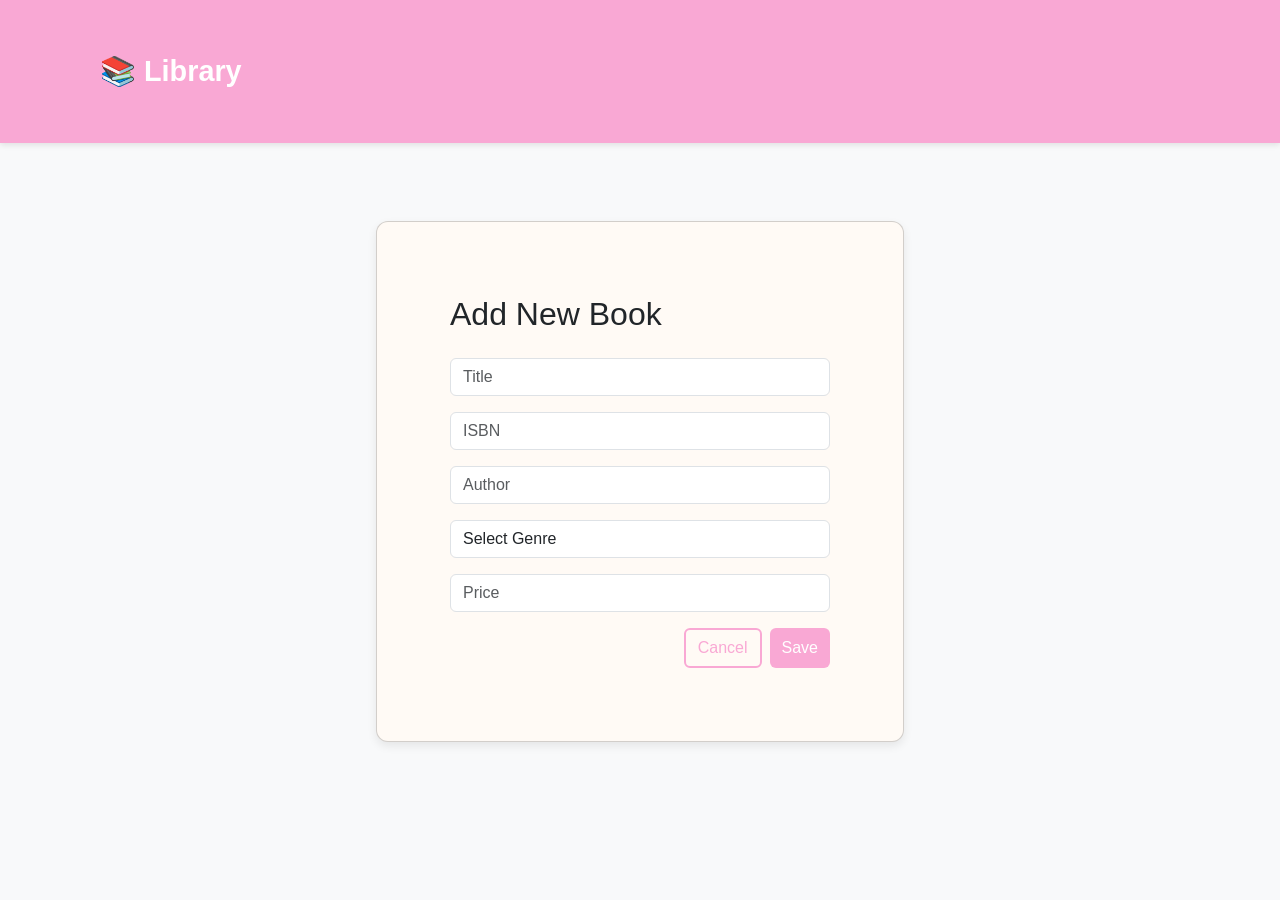
<file: add-book.html>
<!DOCTYPE html>
<html lang="en">
<head>
<meta charset="UTF-8">
<meta name="viewport" content="width=device-width, initial-scale=1.0">
<title>Add Book</title>

<link href="https://cdn.jsdelivr.net/npm/bootstrap@5.3.0/dist/css/bootstrap.min.css" rel="stylesheet">
<link rel="stylesheet" href="styles/main.css">
</head>

<body class="bg-light">

<nav class="navbar custom-navbar mb-5">
    <div class="container">
        <a class="navbar-brand" href="index.html">📚 Library</a>
    </div>
</nav>

<div class="container">
<div class="row justify-content-center">
<div class="col-md-6">

<div class="card card-container">
<div class="card-body p-5">

<h2 class="mb-4">Add New Book</h2>

<form id="addBookForm">

<input class="form-control mb-3" id="bookTitle" placeholder="Title">
<input class="form-control mb-3" id="bookISBN" placeholder="ISBN">
<input class="form-control mb-3" id="authorName" placeholder="Author">
<select class="form-control mb-3" id="bookGenre">
    <option value="">Select Genre</option>
    <option>Fiction</option>
    <option>Non-Fiction</option>
    <option>Sci-Fi</option>
    <option>Fantasy</option>
    <option>History</option>
    <option>Biography</option>
    <option>Romance</option>
    <option>Mystery</option>
</select>
<input class="form-control mb-3" id="bookPrice" placeholder="Price">

<div class="d-flex justify-content-end gap-2">
<a href="index.html" class="btn btn-secondary">Cancel</a>
<button class="btn btn-primary">Save</button>
</div>

</form>

</div>
</div>

</div>
</div>
</div>
<script src="https://code.jquery.com/jquery-3.7.1.min.js"></script>
<script src="scripts/add-book.js"></script>

</body>
</html>
</file>
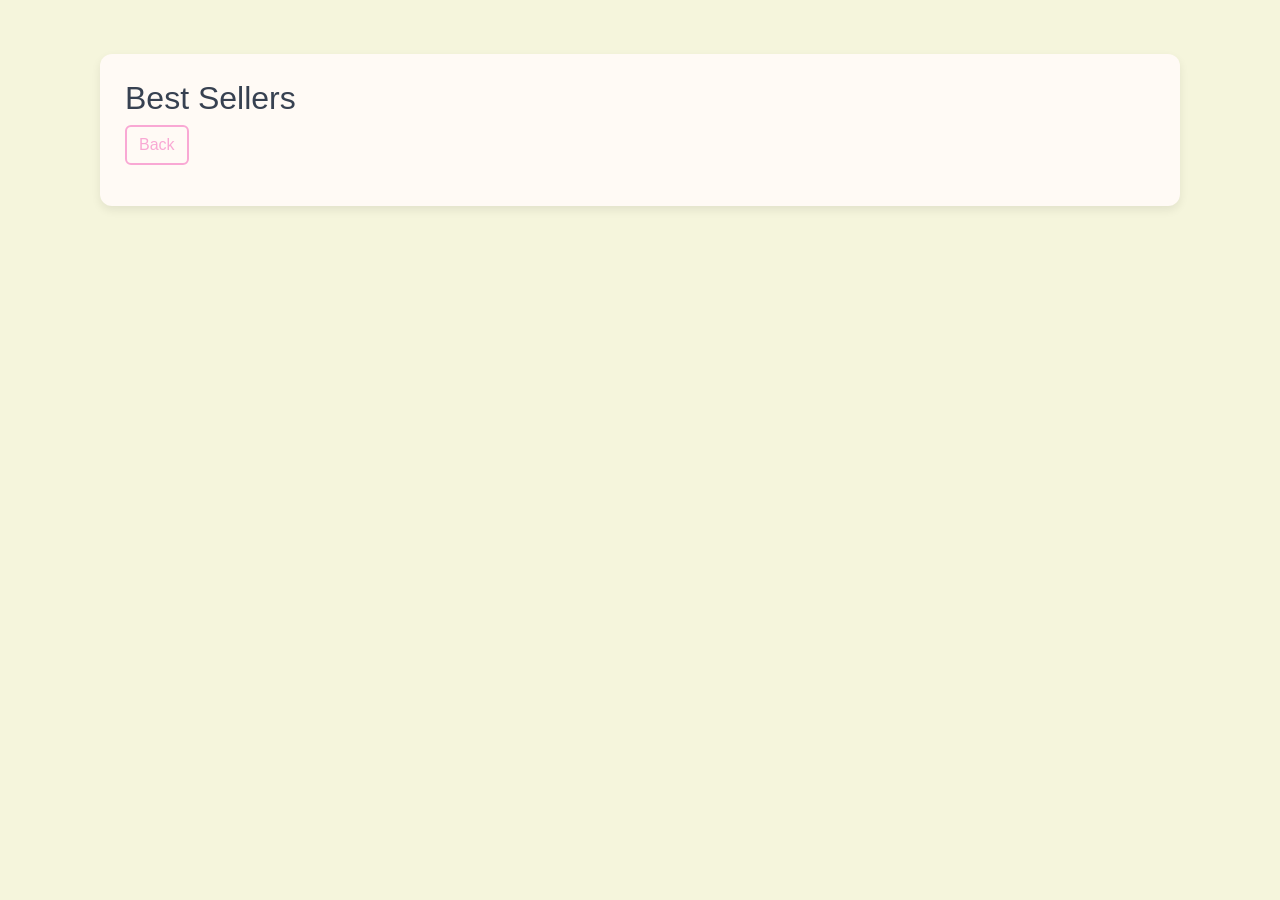
<file: bestsellers.html>
<!DOCTYPE html>
<html>
<head>
<title>Best Sellers</title>

<link href="https://cdn.jsdelivr.net/npm/bootstrap@5.3.0/dist/css/bootstrap.min.css" rel="stylesheet">
<link rel="stylesheet" href="styles/main.css">
</head>

<body>

<div class="container mt-4">
<div class="card-container">

<h2>Best Sellers</h2>

<a href="customer.html" class="btn btn-secondary mb-3">Back</a>
<div id="books" class="row"></div>

</div>
</div>

<script src="scripts/bestsellers.js"></script>

</body>
</html>
</file>
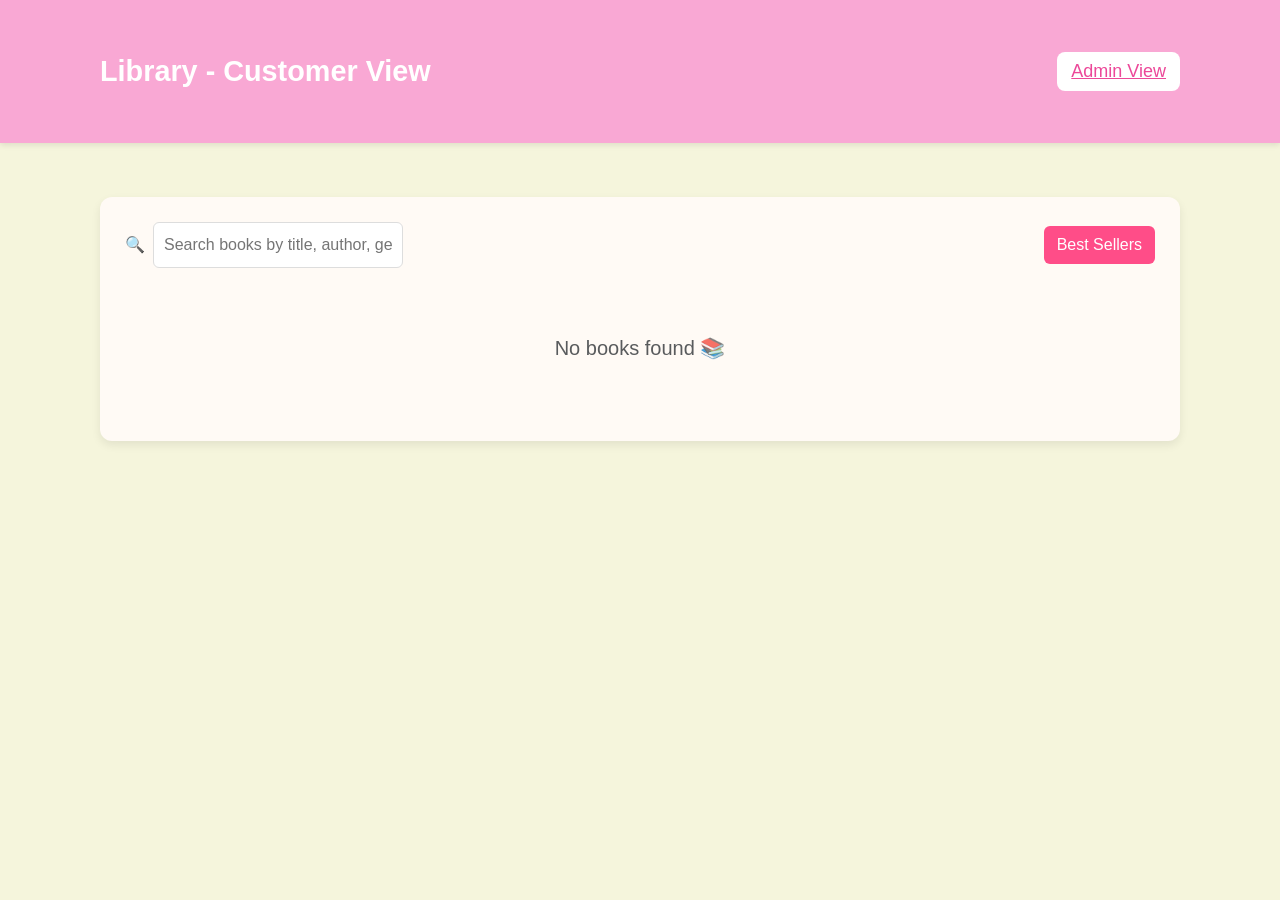
<file: customer.html>
<!DOCTYPE html>
<html lang="en">
<head>
    <meta charset="UTF-8">
    <meta name="viewport" content="width=device-width, initial-scale=1.0">
    <title>Library - Customer View</title>

    <link href="https://cdn.jsdelivr.net/npm/bootstrap@5.3.0/dist/css/bootstrap.min.css" rel="stylesheet">

    <link rel="stylesheet" href="styles/main.css">
    <link rel="stylesheet" href="styles/library.css">
</head>

<body>

<nav class="navbar custom-navbar mb-4">
    <div class="container">
        <span class="navbar-brand">Library - Customer View</span>
        <a href="index.html" class="btn-admin">Admin View</a>
    </div>
</nav>

<div class="container">
    
    <div class="card-container">

        <div class="top-bar">

            <div class="search-box">
                <span>🔍</span>
                <input 
                    type="text" 
                    id="searchInput" 
                    placeholder="Search books by title, author, genre..."
                >
            </div>

            
            <a href="bestsellers.html" class="btn ms-3" style="background-color:#ff4d88; color:white;">
                Best Sellers
            </a>

        </div>

        <div class="row mt-3" id="bookCardsContainer"></div>

    </div>

</div>

<script src="https://code.jquery.com/jquery-3.7.1.min.js"></script>
<script src="scripts/customer.js"></script>

</body>
</html>
</file>
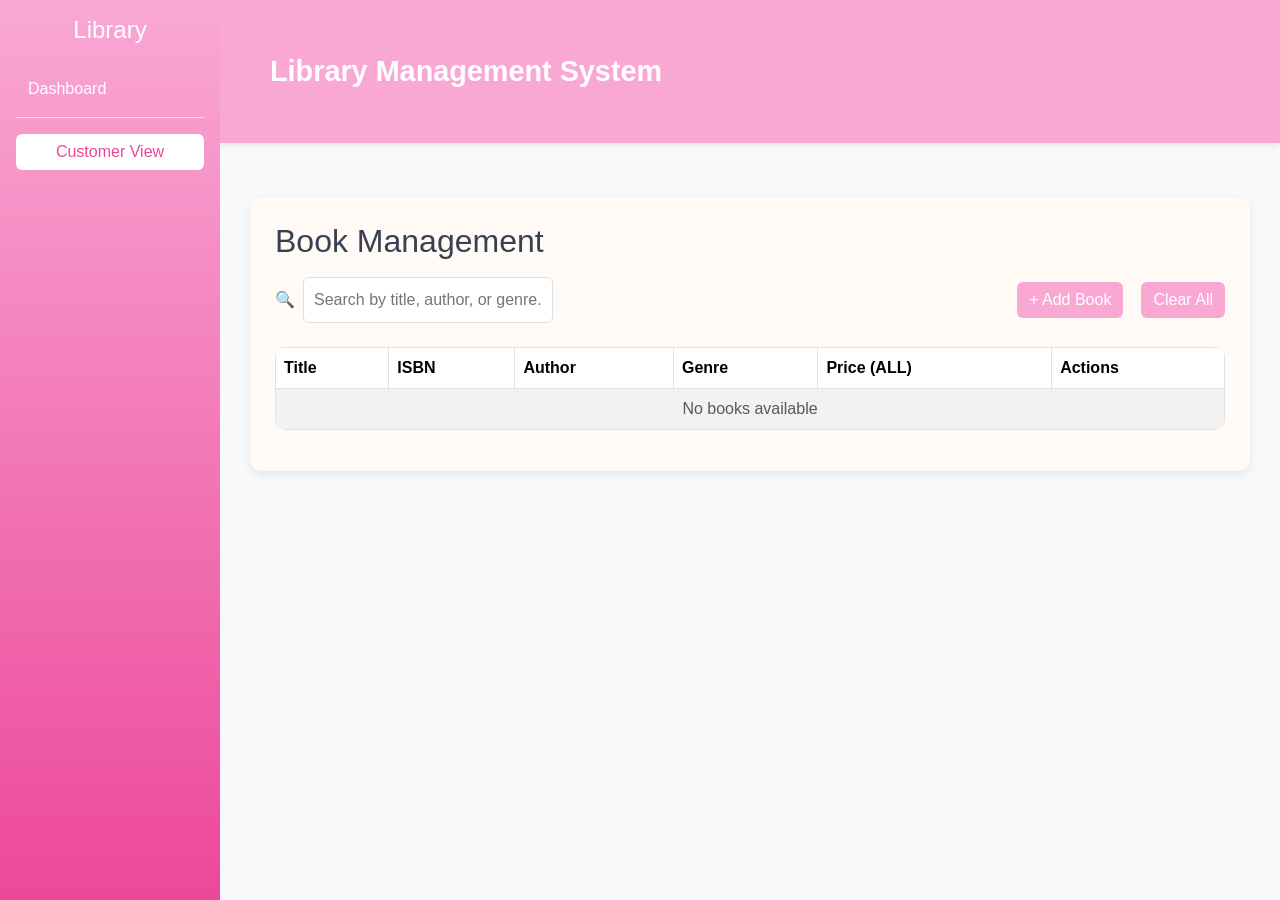
<file: delete-book.html>
<!DOCTYPE html>
<html lang="en">
<head>
<meta charset="UTF-8">
<meta name="viewport" content="width=device-width, initial-scale=1.0">
<title>Delete Book</title>

<link href="https://cdn.jsdelivr.net/npm/bootstrap@5.3.0/dist/css/bootstrap.min.css" rel="stylesheet">
<link rel="stylesheet" href="styles/main.css">
</head>

<body class="bg-light">

<nav class="navbar custom-navbar mb-5">
    <div class="container">
        <a class="navbar-brand" href="index.html">📚 Library</a>
    </div>
</nav>

<div class="container">
<div class="row justify-content-center">
<div class="col-md-6">

<div class="card card-container border-danger">
<div class="card-body p-5">

<h2 class="text-danger">Delete Book</h2>
<p>Are you sure?</p>
<p><strong>Title:</strong> <span id="infoTitle"></span></p>
<p><strong>ISBN:</strong> <span id="infoISBN"></span></p>
<p><strong>Author:</strong> <span id="infoAuthor"></span></p>

<div class="d-flex justify-content-end gap-2">
<a href="index.html" class="btn btn-secondary">Cancel</a>
<button id="confirmDeleteBtn" class="btn btn-danger">Delete</button>
</div>

</div>
</div>

</div>
</div>
</div>
<script src="https://code.jquery.com/jquery-3.7.1.min.js"></script>
<script src="scripts/delete-book.js"></script>

</body>
</html>
</file>
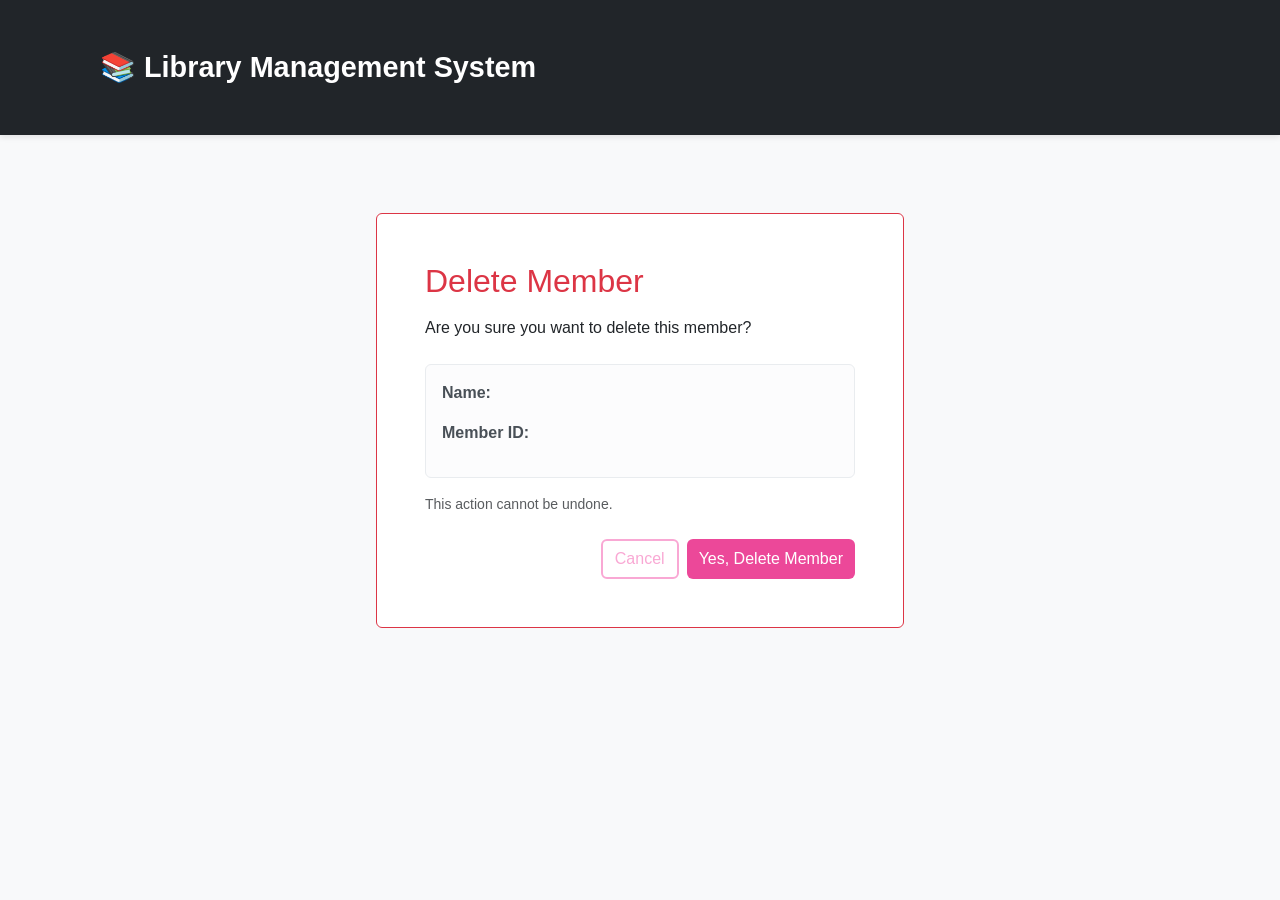
<file: delete-member.html>
<!DOCTYPE html>
<html lang="en">
<head>
    <meta charset="UTF-8">
    <meta name="viewport" content="width=device-width, initial-scale=1.0">
    <title>Delete Member - Library Management System</title>
    <link href="https://cdn.jsdelivr.net/npm/bootstrap@5.3.0/dist/css/bootstrap.min.css" rel="stylesheet">
    <link rel="stylesheet" href="styles/main.css">
</head>
<body class="bg-light">
    <nav class="navbar navbar-dark bg-dark mb-5">
        <div class="container">
            <a class="navbar-brand mb-0 h1" href="index.html">📚 Library Management System</a>
        </div>
    </nav>
 
    <div class="container">
        <div class="row justify-content-center">
            <div class="col-md-6">
                <div class="card border-danger">
                    <div class="card-body p-5">
                        <h2 class="card-title text-danger mb-3">Delete Member</h2>
                        <p class="mb-4">Are you sure you want to delete this member?</p>
 
                        <div class="alert alert-light" id="memberInfo">
                            <p><strong>Name:</strong> <span id="infoName"></span></p>
                            <p><strong>Member ID:</strong> <span id="infoId"></span></p>
                        </div>
 
                        <p class="text-muted small mb-4">This action cannot be undone.</p>
 
                        <div class="d-grid gap-2 d-md-flex justify-content-md-end">
                            <a class="btn btn-secondary" href="index.html">Cancel</a>
                            <button type="button" class="btn btn-danger" id="confirmDeleteBtn">Yes, Delete Member</button>
                        </div>
                    </div>
                </div>
            </div>
        </div>
    </div>
 
</body>
</html>
</file>
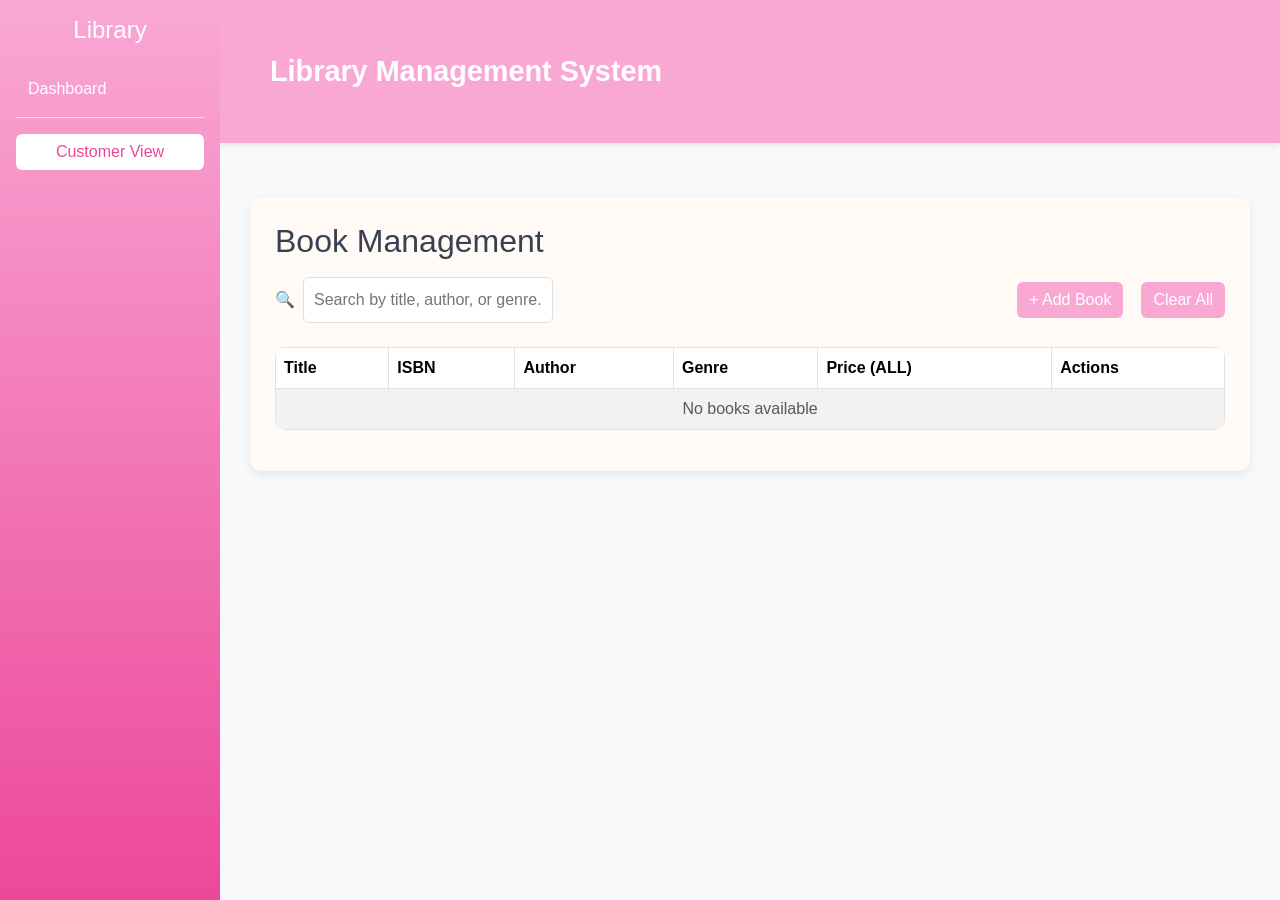
<file: edit-book.html>
<!DOCTYPE html>
<html lang="en">
<head>
<meta charset="UTF-8">
<meta name="viewport" content="width=device-width, initial-scale=1.0">
<title>Edit Book</title>

<link href="https://cdn.jsdelivr.net/npm/bootstrap@5.3.0/dist/css/bootstrap.min.css" rel="stylesheet">
<link rel="stylesheet" href="styles/main.css">
</head>

<body class="bg-light">

<nav class="navbar custom-navbar mb-5">
    <div class="container">
        <a class="navbar-brand" href="index.html">📚 Library</a>
    </div>
</nav>

<div class="container">
<div class="row justify-content-center">
<div class="col-md-6">

<div class="card card-container">
<div class="card-body p-5">

<h2 class="mb-4">Edit Book</h2>

<form id="editMemberForm">

    <div class="mb-3">
        <label class="form-label">Title</label>
        <input class="form-control" id="bookTitle" placeholder="Enter book title">
    </div>

    <div class="mb-3">
        <label class="form-label">ISBN</label>
        <input class="form-control" id="bookISBN" placeholder="Enter ISBN">
    </div>

    <div class="mb-3">
        <label class="form-label">Author</label>
        <input class="form-control" id="authorName" placeholder="Enter author">
    </div>

    <div class="mb-3">
        <label class="form-label">Genre</label>
        <select class="form-control" id="bookGenre">
        <option value="">Select Genre</option>
        <option>Fiction</option>
        <option>Non-Fiction</option>
        <option>Sci-Fi</option>
        <option>Fantasy</option>
        <option>History</option>
        <option>Biography</option>
        <option>Romance</option>
        <option>Mystery</option>
    </select>
    </div>

    <div class="mb-3">
        <label class="form-label">Price</label>
        <input type="number" class="form-control" id="bookPrice" placeholder="Enter price">
    </div>

    <div class="d-flex justify-content-end gap-2">
        <a href="index.html" class="btn btn-secondary">Cancel</a>
        <button class="btn btn-primary">Save</button>
    </div>

</form>

</div>
</div>

</div>
</div>
</div>

<script src="https://code.jquery.com/jquery-3.7.1.min.js"></script>
<script src="scripts/edit-book.js"></script>

</body>
</html>
</file>
<file: styles/main.css>
:root {
  --pink-light: #f9a8d4;
  --pink-strong: #ec4899;
  --beige: #f5f5dc;
  --card: #fffaf5;
  --text: #374151;
}

body {
  margin: 0;
  font-family: 'Segoe UI', sans-serif;
  background-color: var(--beige);
  color: var(--text);
}

.navbar {
  background-color: var(--pink-light);
  color: white;
  padding: 15px 20px;
  font-size: 18px;
  font-weight: 600;
  box-shadow: 0 2px 6px rgba(0,0,0,0.1);
}

.container {
  padding: 30px;
}

.card-container {
  background-color: var(--card);
  padding: 25px;
  border-radius: 12px;
  box-shadow: 0 4px 10px rgba(0,0,0,0.08);
}

h1 {
  margin-bottom: 20px;
  font-weight: 600;
}

.top-bar {
  display: flex;
  justify-content: space-between;
  align-items: center;
  margin-bottom: 20px;
  gap: 10px;
  flex-wrap: wrap;
}

.search-box {
  display: flex;
  align-items: center;
  gap: 8px;
}

.search-box input {
  padding: 10px;
  border-radius: 8px;
  border: 1px solid #ddd;
  width: 250px;
}

.search-box input:focus {
  outline: none;
  border-color: var(--pink-light);
  box-shadow: 0 0 5px rgba(249,168,212,0.5);
}
/*buttons*/
.button-group {
  display: flex;
  gap: 10px;
}

button {
  border: none;
  padding: 10px 15px;
  border-radius: 8px;
  cursor: pointer;
  font-weight: 500;
  transition: 0.2s ease;
}

.btn-primary {
  background-color: var(--pink-light);
  color: white;
}

.btn-primary:hover {
  background-color: var(--pink-strong);
  transform: translateY(-2px);
}

.btn-secondary {
  background-color: #e5e7eb;
}

.btn-secondary:hover {
  background-color: #d1d5db;
}

.btn-danger {
  background-color: #ef4444;
  color: white;
}

.btn-danger:hover {
  background-color: #dc2626;
}

table {
  width: 100%;
  border-collapse: collapse;
  overflow: hidden;
  border-radius: 10px;
}

thead {
  background-color: var(--pink-light);
  color: white;
}

th, td {
  padding: 12px;
  text-align: left;
}

/* Zebra rows */
tr:nth-child(even) {
  background-color: #ffffff;
}

tr:hover {
  background-color: #fde2f3;
}
/*inside table*/
.action-btn {
  padding: 6px 10px;
  font-size: 14px;
  border-radius: 6px;
}

.btn-edit {
  background-color: #3b82f6;
  color: white;
}

.btn-edit:hover {
  background-color: #2563eb;
}

.btn-delete {
  background-color: #ef4444;
  color: white;
}

.btn-delete:hover {
  background-color: #dc2626;
}

@media (max-width: 600px) {
  .top-bar {
    flex-direction: column;
    align-items: stretch;
  }

  .search-box input {
    width: 100%;
  }

  .button-group {
    justify-content: space-between;
  }
}

.btn-primary {
  background-color: var(--pink-light) !important;
  color: white !important;
  border: none;
}

.btn-primary:hover {
  background-color: var(--pink-strong) !important;
}

.btn-secondary {
  background-color: transparent !important;
  border: 2px solid var(--pink-light) !important;
  color: var(--pink-light) !important;
}

.btn-secondary:hover {
  background-color: var(--pink-light) !important;
  color: white !important;
}

.btn-danger {
  background-color: var(--pink-strong) !important;
  border: none;
  color: white !important;
}

.btn-danger:hover {
  background-color: #db2777 !important;
}

.btn-admin {
  background-color: white;
  color: #ec4899;
  border: none;
  border-radius: 8px;
  padding: 6px 14px;
  font-weight: 500;
  transition: 0.2s;
}

.btn-admin:hover {
  background-color: #ffe4f1; 
  color: #ec4899;
}

.btn-admin {
  background-color: white;
  color: #ec4899;
  border: none;
  border-radius: 8px;
  padding: 6px 14px;
  font-weight: 500;
  transition: 0.2s;
}

.btn-admin:hover {
  background-color: #ffe4f1;
  color: #ec4899;
}
.navbar-brand {
  color: white !important;
  font-size: 1.8rem;
  font-weight: 600;
}
</file>
<file: styles/library.css>
#membersTable {
    background-color: aliceblue;
}

.sidebar {
    position: fixed;
    top: 0;
    left: 0;
    width: 220px;
    height: 100vh;

    background: linear-gradient(180deg, #f9a8d4, #ec4899);

    z-index: 1000;
    padding: 1rem;
}

.main-content {
    margin-left: 220px;
    transition: none;
}

.nav-link {
    color: white;
    border-radius: 8px;
    padding: 8px 12px;
    transition: 0.2s;
}

.nav-link:hover {
    background-color: rgba(255, 255, 255, 0.2);
}

.nav-link.active {
    background-color: white;
    color: #ec4899;
}

.sidebar .btn-success {
    background-color: white;
    color: #ec4899;
    border: none;
}

.sidebar .btn-success:hover {
    background-color: #ffe4f1;
}

#searchInput {
    border-radius: 6px;
}

table {
    background-color: white;
}

@media (max-width: 768px) {
    .sidebar {
        width: 180px;
    }

    .main-content {
        margin-left: 180px;
    }
}

.card:hover {
    transform: translateY(-4px);
    transition: 0.2s ease;
}

.hover-shadow:hover {
    box-shadow: 0 10px 20px rgba(0,0,0,0.12);
}

.card-title {
    font-weight: 600;
}
</file>
